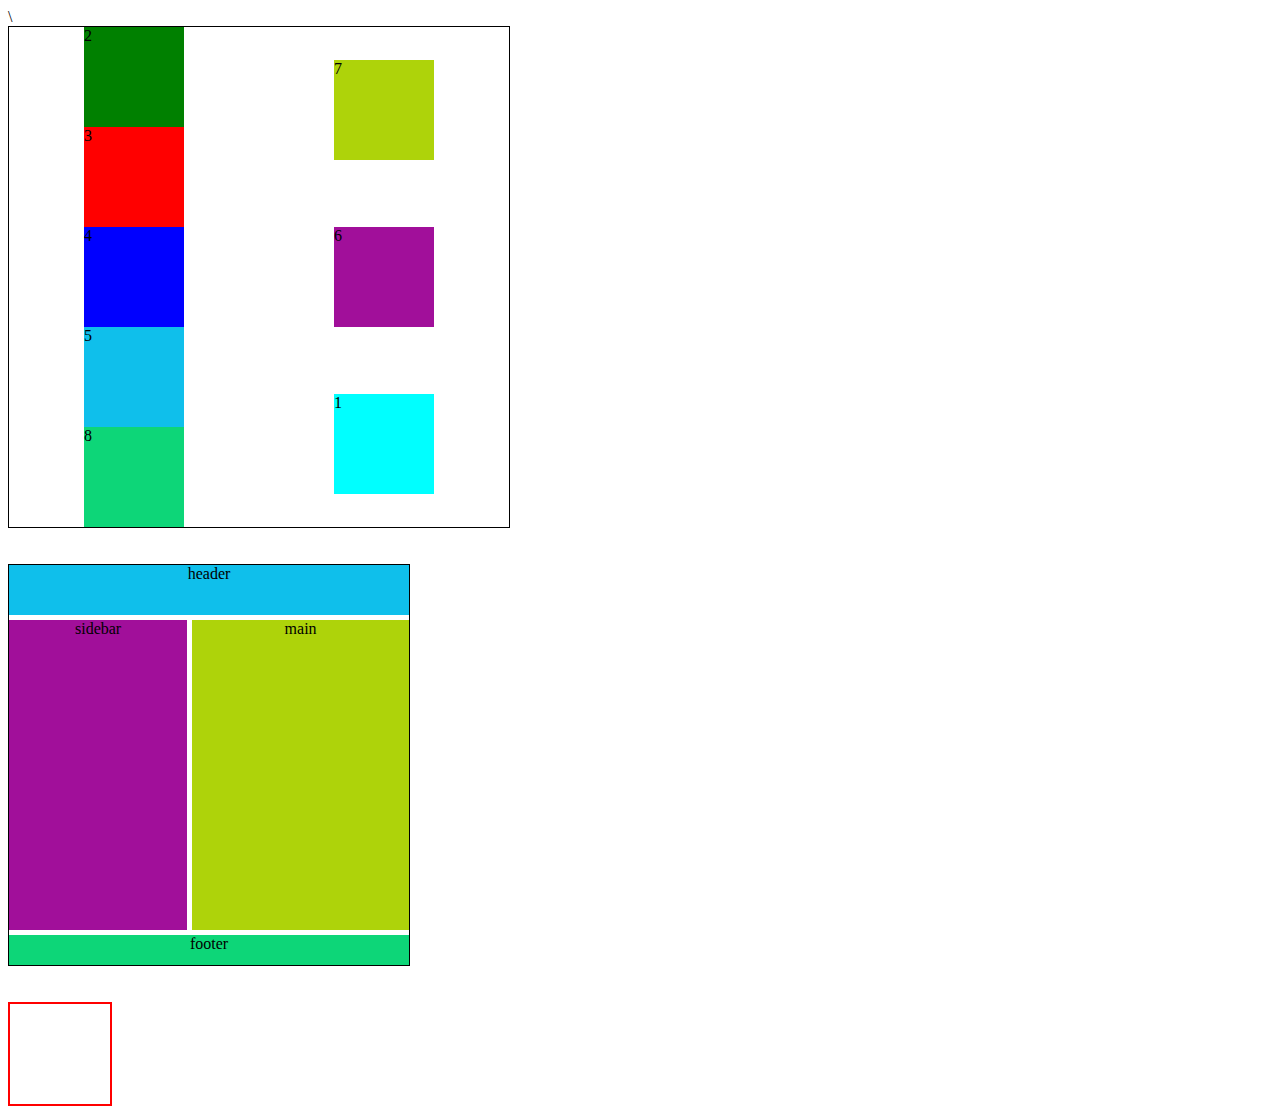
<file: index.html>
<!DOCTYPE html>
<html lang="en">
<head>
    <meta charset="UTF-8">
 <link rel="stylesheet" href="style.css">
    <title>Document</title>
</head>
<body>\
    <!--flex start-->
    <div class="flex">
    <div class="box1">1</div>
    <div class="box2">2</div>
    <div class="box3">3</div>
    <div class="box4">4</div>
    <div class="box5">5</div>
    <div class="box6">6</div>
    <div class="box7">7</div>
    <div class="box8">8</div>
   
</div>
<!--flex end-->
<br> <br>
<!--grid start-->
<div class="grid">
    <div class="header">header</div>
    <div class="sidebar">sidebar</div>
    <div class="main">main</div>
    <div class="footer">footer</div>
   
  
   
</div>
<!--grid end-->
<br><br>
<!--animation start-->
<div class="animation">

</div>
<!--animation end-->
</body>
</html>
</file>
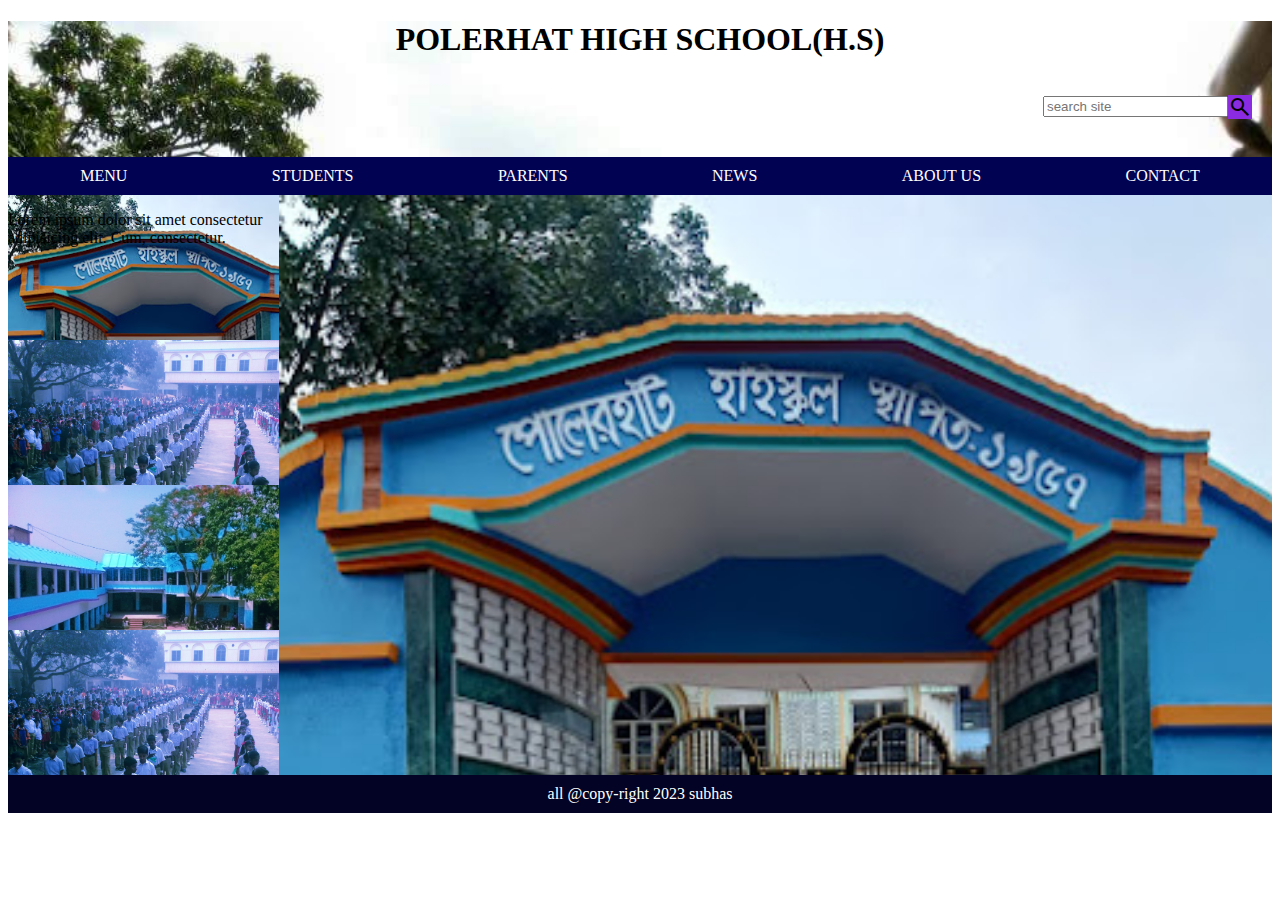
<file: index2.html>
<!DOCTYPE html>
<html lang="en">
<head>
    <meta charset="UTF-8">
  <link rel="stylesheet" href="style2.css">
  <link rel="stylesheet" href="https://fonts.googleapis.com/css2?family=Material+Symbols+Outlined:opsz,wght,FILL,GRAD@48,400,0,0" />
    <title>Document</title>
</head>
<body>
    <header>
        <div>
        <h1>POLERHAT HIGH SCHOOL(H.S)</h1>
        <div class="logo">
       <p class="p">

         <input type="searchbox" placeholder="search site"> 
       </p>
       <span class="material-symbols-outlined">
        search
        </span>
    </div>
    </div>
</header>

    
    <nav class="menu">
        <ul>
            <li>MENU</li>
            <li>STUDENTS</li>
            <li>PARENTS</li>
            <li> NEWS</li>
            <li>ABOUT US</li>
            <li>CONTACT</li>
        </ul>
        </nav>
        <main>
            <div class="side">
                <div class="a">
                    <p>Lorem ipsum dolor sit amet consectetur adipisicing elit. Cum, consectetur.</p>
                </div>
                <div class="b"></div>
                <div class="c"></div>
                <div class="d"></div>
            </div>
           <div class="image"></div>
        </main>
        <footer>
            <p class="p1">all @copy-right 2023 subhas</p>
        </footer>
</body>
</html>
</file>
<file: style.css>
/*flex start*/
.flex{
    display: flex;
    height: 500px;
    width: 500px;
flex-wrap: wrap;
    border: 1px solid black;
    flex-direction: column;
justify-content:space-around;
align-content: space-around;
align-items: center;

    
    
}
.box1{
    background-color: aqua;
    height: 100px;
    width: 100px;
    order: 7;
   
}
.box2{
    background-color:green;
    height: 100px;
    width: 100px;
   /* align-self: flex-end;*/
}
.box3{
    background-color: red;
    height: 100px;
    width: 100px;
}
.box4{
    background-color:blue;
    height: 100px;
    width: 100px;
}
.box5{
    background-color: rgb(15, 191, 235);
    height: 100px;
    width: 100px;
}
.box6{
    background-color:rgb(161, 15, 154);
    height: 100px;
    width: 100px;
    order: 5;
}
.box7{
    background-color: rgb(174, 211, 10);
    height: 100px;
    width: 100px;
    order: 1;
}
.box8{
    background-color:rgb(13, 214, 120);
    height: 100px;
    width: 100px;
}
/*flex end*/

/*grid start*/
.grid{
    display: grid;
    height: 400px;
    width: 400px;
    border: 1px solid black;
    grid-template-columns:repeat(12,auto);
    grid-template-rows:50px auto 30px;
    text-align: center;
    column-gap: 5px;
    row-gap: 5px;
}
.header{
    background-color: rgb(15, 191, 235);
    grid-column: 1/-1;
   
    
}
.sidebar{
    background-color:rgb(161, 15, 154);
   grid-column: 1/6;
   
}
.main{
    background-color: rgb(174, 211, 10);
grid-column: 6/-1;

 
}
.footer{
    background-color:rgb(13, 214, 120);
    grid-column:1/-1;
}
/*grid end*/

/*animation start*/
.animation{
    width: 100px;
    height: 100px;
    position: relative;
    border: 2px solid red;
   
    animation-name: square;
    animation-duration: 4s;
    animation-timing-function: linear;
    animation-iteration-count: infinite;

}

@keyframes square{
    0%{
        background-color: yellowgreen;
       /* left:0px; top: 0px;*/
    }
    50%{
        background-color: rgb(104, 14, 56);
      /*  left:200px; top: 0px;*/
       transform: rotate(360deg);
    }
    70%{
        background-color: rgb(97, 72, 240);
       /* left:200px; top: 300px;*/
    }
    100%{
        background-color: rgb(226, 127, 14);
       /* left:0px; top: 0px;*/
  
    }
}
</file>
<file: style2.css>
header{
    background-color: aqua;
    padding-bottom: 0px;
    background-image: url(./assets/66c367743e2e080e75840598e1742ecd.jpeg);
    background-size: cover;
}
h1{
    text-align: center;
   margin-top: ; 
}

.logo{
    display: flex;
    justify-content: end;
    align-items: center;
    margin-right: 20px;
   
}
.p{
    
    margin-bottom: 60px;
    margin-right: 40px;
}
span{
   margin-left: -40px;
   margin-top: -42px;
   background-color: blueviolet;
}
nav{
    margin-top: -40px;

}
ul{
    display: flex;
 justify-content: space-around;
 align-items: center;
 background-color: rgb(2, 2, 83);
margin: 20px 0px;
padding: 10px 0px;
row-gap: 220px;
color: white;
list-style: none;
}
main{
   height: 580px;
    width: 100%;
    display: grid;
    grid-template-columns: 1fr 2fr;
    margin-top: -20px;
   
}
.side{
    height: 100%;
    width: 100%;
    background-color: brown;
    display: flex;
    flex-direction: column;
   
  
    }
    .a{
        height: 100%;
        width: 300px;
        background-image: url(./assets/2022-11-08.jpg);
        background-repeat: no-repeat;
        background-size: cover;
        }
        .b{
            height: 100%;
            width: 300px;
            background-image: url(./assets/329619_10151025283263191_896919757_o.jpg);
            background-repeat: no-repeat;
            background-size: cover;
            }
            .c{
                height: 100%;
                width: 300px;
                background-image: url(./assets/616902_10151025268028191_1628839287_o.jpg);
                background-repeat: no-repeat;
                background-size: cover;
                }
                .d{
                    height: 100%;
                    width: 300px;
                    background-image: url(./assets/329619_10151025283263191_896919757_o.jpg);
                    background-repeat: no-repeat;
                    background-size: cover;
                    }
  
    
.image{
height: 100%;
background-image: url(./assets/2022-11-08.jpg);
background-repeat: no-repeat;
background-size: cover;
margin-left: -150px;
}
footer{
    background-color: rgb(3, 3, 37);
    text-align: center;
    color: white;
    margin-top: -16px;
    margin-bottom: -40px;
   
}
.p1{
    padding: 10px 0px;
}
</file>
